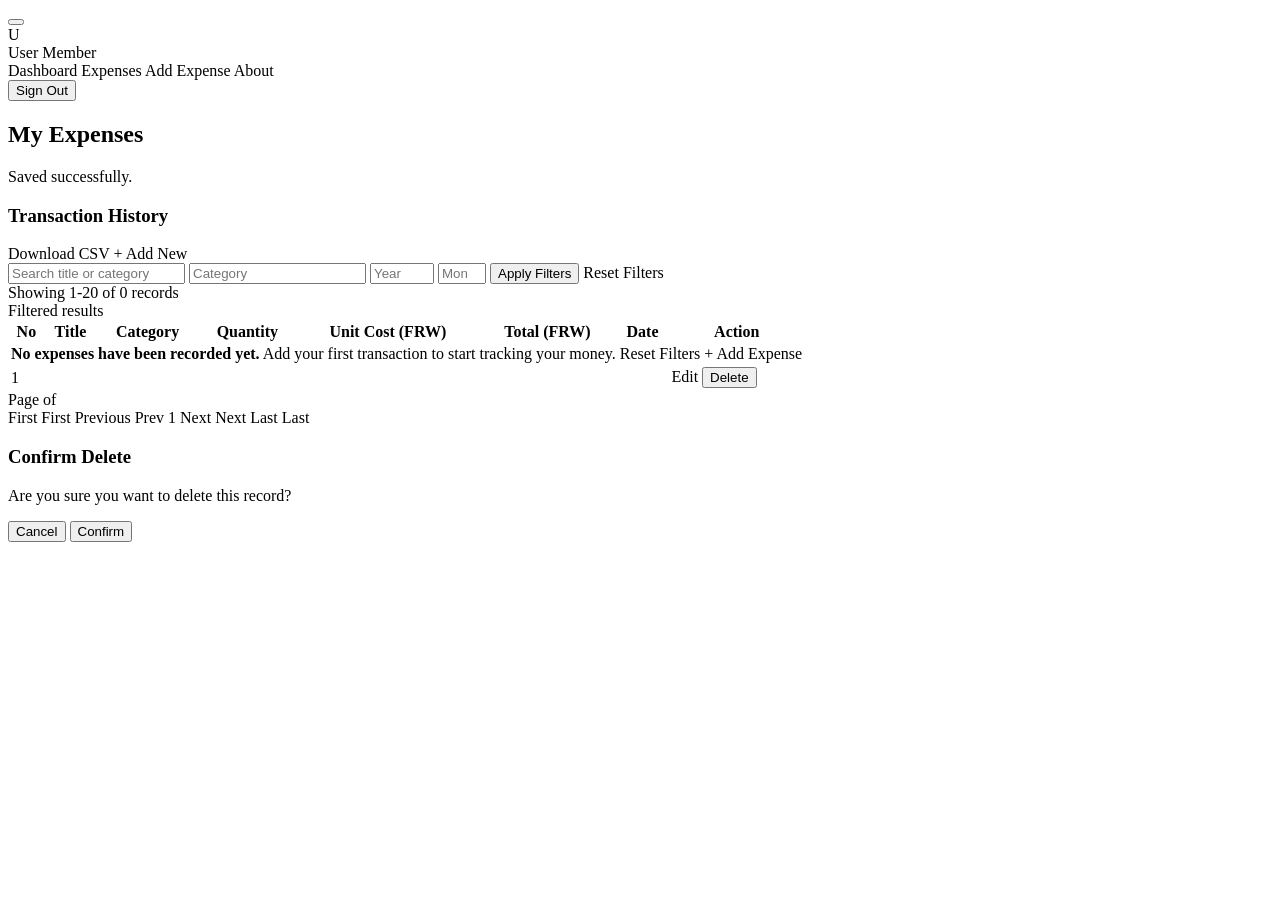
<file: src/main/resources/templates/index.html>
<!DOCTYPE html>
<html xmlns:th="http://www.thymeleaf.org">
<head>
    <meta charset="UTF-8">
    <meta name="viewport" content="width=device-width, initial-scale=1.0">
    <title>Expenses - Personal Finance</title>
    <link rel="stylesheet" th:href="@{/css/style.css}">
    <link href="https://fonts.googleapis.com/css2?family=Inter:wght@400;500;600;700&display=swap" rel="stylesheet">
</head>
<body>
<div class="layout">
    <button type="button" class="mobile-menu-toggle" aria-label="Open navigation" aria-expanded="false">
        <span></span><span></span><span></span>
    </button>
    <div class="sidebar-overlay"></div>
    <div class="sidebar">
        <div class="user-profile-box">
            <div class="avatar-circle"
                 th:text="${#authorization.expression('isAuthenticated()')} ? ${#strings.substring(#authentication.name,0,1).toUpperCase()} : 'U'">U</div>
            <div class="user-details">
            <span class="user-name-label"
                  th:text="${#authorization.expression('isAuthenticated()')} ? ${#authentication.name} : 'Guest'">User</span>
                <span class="user-role">Member</span>
            </div>
        </div>
        <nav class="sdbr">
            <a th:href="@{/dashboard}" class="sidebar-link" th:classappend="${activePage == 'dashboard' ? 'active' : ''}">Dashboard</a>
            <a th:href="@{/expenses}" class="sidebar-link" th:classappend="${activePage == 'expenses' ? 'active' : ''}">Expenses</a>
            <a th:href="@{/new(page=${currentPage}, returnUrl=${currentUrl})}" class="sidebar-link" th:classappend="${activePage == 'new' ? 'active' : ''}">Add Expense</a>
            <a th:href="@{/about}" class="sidebar-link" th:classappend="${activePage == 'about' ? 'active' : ''}">About</a>
        </nav>
        <div class="sidebar-bottom">
            <form th:action="@{/logout}" method="post"><button type="submit" class="logout-action-btn">Sign Out</button></form>
        </div>
    </div>

    <div class="main-content">
        <h2 class="page-title">My Expenses</h2>
        <div th:if="${successMessage}" class="success-msg" th:text="${successMessage}">Saved successfully.</div>
        <div class="table-card animate-fadeIn">
            <div class="table-header">
                <h3>Transaction History</h3>
                <div class="table-actions">
                    <a th:href="@{/expenses/export(keyword=${keyword}, category=${category}, filterYear=${filterYear}, filterMonth=${filterMonth})}" class="btn-secondary-link">Download CSV</a>
                    <a th:href="@{/new(page=${currentPage}, returnUrl=${currentUrl})}" class="btn-add-new">+ Add New</a>
                </div>
            </div>
            <form th:action="@{/expenses}" method="get" class="expense-filter">
                <input type="text" name="keyword" th:value="${keyword}" placeholder="Search title or category">
                <input type="text" name="category" th:value="${category}" placeholder="Category">
                <input type="number" name="filterYear" th:value="${filterYear}" placeholder="Year" min="2000" max="2100">
                <input type="number" name="filterMonth" th:value="${filterMonth}" placeholder="Month" min="1" max="12">
                <button type="submit" class="btn-view">Apply Filters</button>
                <a th:if="${hasFilters}" th:href="@{/expenses}" class="btn-secondary-link">Reset Filters</a>
            </form>
            <div class="table-meta-row">
                <div class="table-meta" th:if="${totalItems > 0}">
                    Showing <span th:text="${startItem}">1</span>-<span th:text="${endItem}">20</span>
                    of <span th:text="${totalItems}">0</span> records
                </div>
                <div class="table-meta" th:if="${hasFilters}">
                    Filtered results
                </div>
            </div>
            <div class="table-responsive">
                <table class="modern-table">
                    <thead>
                    <tr>
                        <th class="counter-cell">No</th>
                        <th>Title</th>
                        <th>Category</th>
                        <th>Quantity</th>
                        <th>Unit Cost (FRW)</th>
                        <th>Total (FRW)</th>
                        <th>Date</th>
                        <th>Action</th>
                    </tr>
                    </thead>
                    <tbody>
                    <tr th:if="${#lists.isEmpty(expenses)}">
                        <td colspan="8" class="empty-state">
                            <div class="empty-state-content">
                                <strong th:text="${hasFilters ? 'No expenses match your filters.' : 'No expenses have been recorded yet.'}">No expenses have been recorded yet.</strong>
                                <span th:text="${hasFilters ? 'Try a different search, category, year, or month.' : 'Add your first transaction to start tracking your money.'}">Add your first transaction to start tracking your money.</span>
                                <a th:if="${hasFilters}" th:href="@{/expenses}" class="btn-secondary-link">Reset Filters</a>
                                <a th:unless="${hasFilters}" th:href="@{/new(page=${currentPage}, returnUrl=${currentUrl})}" class="btn-add-new">+ Add Expense</a>
                            </div>
                        </td>
                    </tr>
                    <tr th:each="expense, expenseStat : ${expenses}">
                        <td class="counter-cell" th:text="${startItem + expenseStat.index}">1</td>
                        <td class="text-bold" th:text="${expense.title}"></td>
                        <td><span class="cat-badge" th:text="${expense.category}"></span></td>
                        <td class="numeric-cell" th:text="${expense.amount}"></td>
                        <td class="money-cell" th:text="${expense.unitCost != null ? #numbers.formatDecimal(expense.unitCost, 0, 'COMMA', 0, 'POINT') + ' FRW' : '0 FRW'}"></td>
                        <td class="text-bold text-primary money-cell" th:text="${#numbers.formatDecimal(expense.total, 0, 'COMMA', 0, 'POINT')} + ' FRW'"></td>
                        <td class="date-cell" th:text="${expense.date}"></td>
                        <td class="actions-cell">
                            <a th:href="@{/edit/{id}(id=${expense.id}, page=${currentPage}, returnUrl=${currentUrl})}" class="action-btn edit">Edit</a>
                            <button class="action-btn delete" th:attr="data-url=@{/delete/{id}(id=${expense.id}, page=${currentPage}, keyword=${keyword}, category=${category}, filterYear=${filterYear}, filterMonth=${filterMonth})}" onclick="openDeleteModal(this)">Delete</button>
                        </td>
                    </tr>
                    </tbody>
                </table>
            </div>
            <div class="pagination-bar" th:if="${totalItems > 0}">
                <div class="pag-info">Page <span th:text="${currentPage + 1}"></span> of <span th:text="${totalPages}"></span></div>
                <div class="pag-controls">
                    <a th:if="${hasPrevious}" th:href="@{/expenses(page=0, keyword=${keyword}, category=${category}, filterYear=${filterYear}, filterMonth=${filterMonth})}" class="pag-link">First</a>
                    <span th:unless="${hasPrevious}" class="pag-link disabled">First</span>

                    <a th:if="${hasPrevious}" th:href="@{/expenses(page=${previousPage}, keyword=${keyword}, category=${category}, filterYear=${filterYear}, filterMonth=${filterMonth})}" class="pag-link">Previous</a>
                    <span th:unless="${hasPrevious}" class="pag-link disabled">Prev</span>

                    <a th:each="pageNumber : ${pageNumbers}"
                       th:href="@{/expenses(page=${pageNumber}, keyword=${keyword}, category=${category}, filterYear=${filterYear}, filterMonth=${filterMonth})}"
                       th:text="${pageNumber + 1}"
                       th:class="${pageNumber == currentPage ? 'pag-link active' : 'pag-link'}">1</a>

                    <a th:if="${hasNext}" th:href="@{/expenses(page=${nextPage}, keyword=${keyword}, category=${category}, filterYear=${filterYear}, filterMonth=${filterMonth})}" class="pag-link">Next</a>
                    <span th:unless="${hasNext}" class="pag-link disabled">Next</span>

                    <a th:if="${hasNext}" th:href="@{/expenses(page=${totalPages - 1}, keyword=${keyword}, category=${category}, filterYear=${filterYear}, filterMonth=${filterMonth})}" class="pag-link">Last</a>
                    <span th:unless="${hasNext}" class="pag-link disabled">Last</span>
                </div>
            </div>
        </div>
    </div>
</div>

<div id="deleteModal" class="modal">
    <div class="modal-content animate-slideUp">
        <h3>Confirm Delete</h3>
        <p>Are you sure you want to delete this record?</p>
        <div class="modal-buttons">
            <button id="cancelBtn" class="btn-secondary">Cancel</button>
            <button id="confirmBtn" class="btn-danger">Confirm</button>
        </div>
    </div>
</div>
<script th:src="@{/js/app.js}"></script>
</body>
</html>
</file>
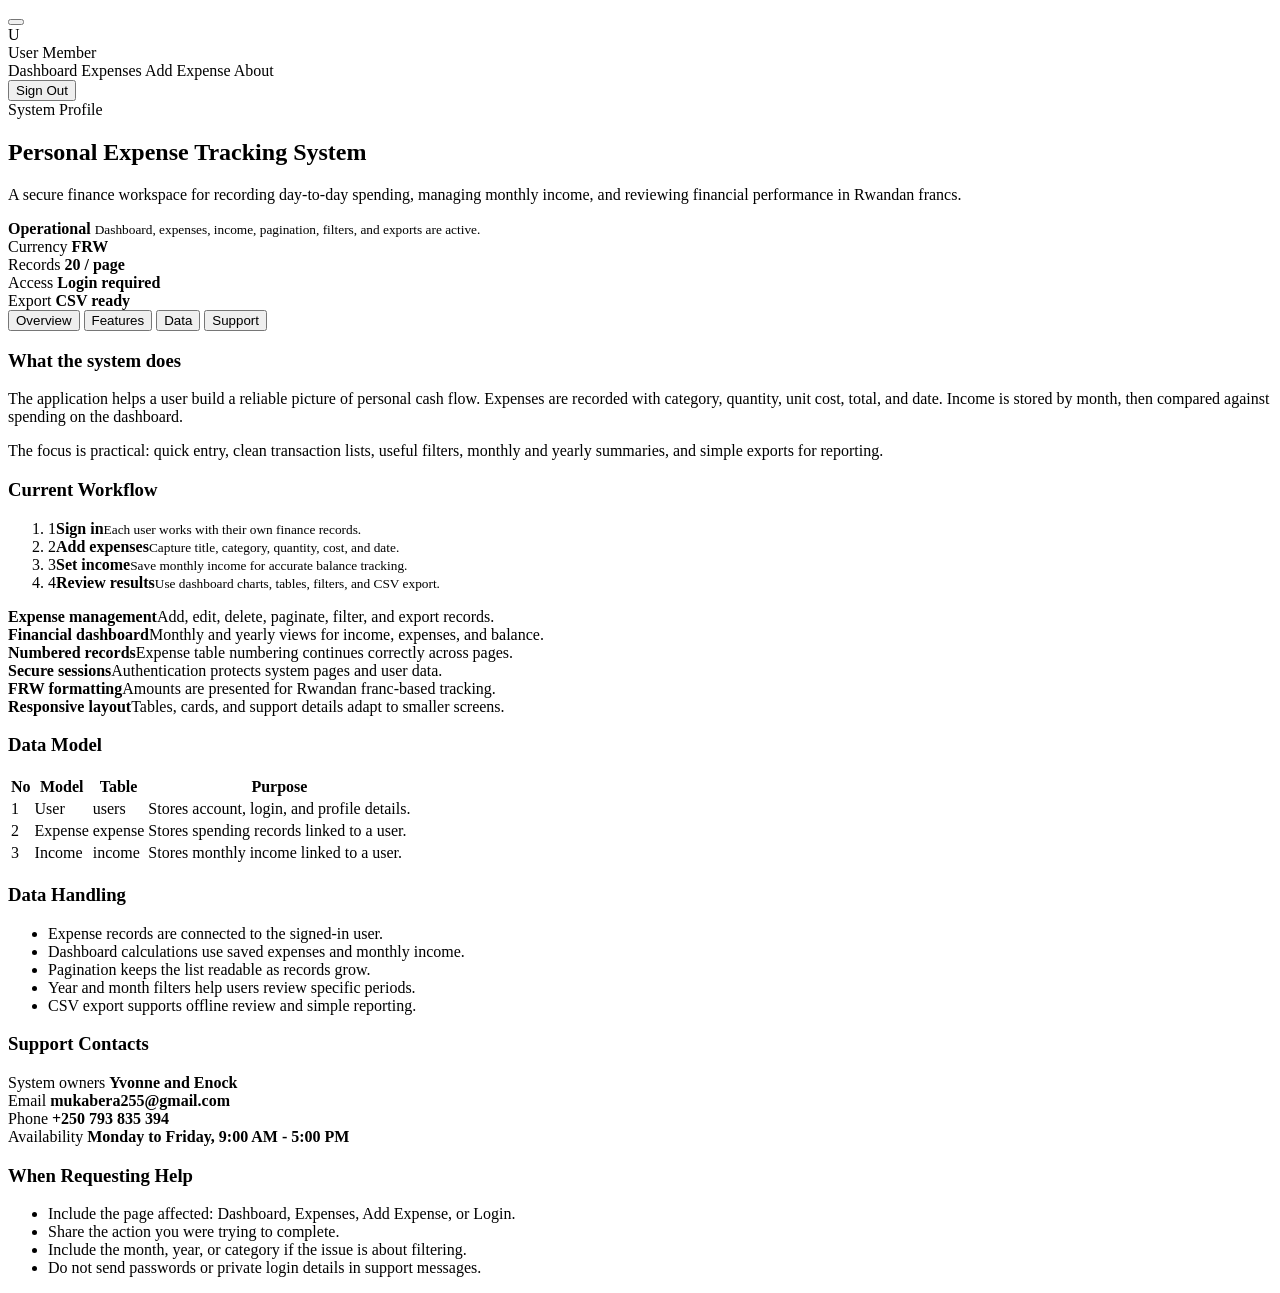
<file: src/main/resources/templates/about.html>
<!DOCTYPE html>
<html xmlns:th="http://www.thymeleaf.org">
<head>
    <meta charset="UTF-8">
    <meta name="viewport" content="width=device-width, initial-scale=1.0">
    <title>About - Personal Expense Tracker</title>
    <link rel="stylesheet" th:href="@{/css/style.css}">
    <link href="https://fonts.googleapis.com/css2?family=Inter:wght@400;500;600;700;800&display=swap" rel="stylesheet">
</head>
<body>
<div class="layout">
    <button type="button" class="mobile-menu-toggle" aria-label="Open navigation" aria-expanded="false">
        <span></span><span></span><span></span>
    </button>
    <div class="sidebar-overlay"></div>
    <div class="sidebar">
        <div class="user-profile-box">
            <div class="avatar-circle"
                 th:text="${#authorization.expression('isAuthenticated()')} ? ${#strings.substring(#authentication.name,0,1).toUpperCase()} : 'U'">U</div>
            <div class="user-details">
            <span class="user-name-label"
                  th:text="${#authorization.expression('isAuthenticated()')} ? ${#authentication.name} : 'Guest'">User</span>
                <span class="user-role">Member</span>
            </div>
        </div>
        <nav class="sdbr">
            <a th:href="@{/dashboard}" class="sidebar-link" th:classappend="${activePage == 'dashboard' ? 'active' : ''}">Dashboard</a>
            <a th:href="@{/expenses}" class="sidebar-link" th:classappend="${activePage == 'expenses' ? 'active' : ''}">Expenses</a>
            <a th:href="@{/new(returnUrl=${currentUrl})}" class="sidebar-link" th:classappend="${activePage == 'new' ? 'active' : ''}">Add Expense</a>
            <a th:href="@{/about}" class="sidebar-link" th:classappend="${activePage == 'about' ? 'active' : ''}">About</a>
        </nav>
        <div class="sidebar-bottom">
            <form th:action="@{/logout}" method="post"><button type="submit" class="logout-action-btn">Sign Out</button></form>
        </div>
    </div>

    <main class="main-content">
        <div class="about-shell animate-fadeIn">
            <section class="about-hero">
                <div>
                    <span class="section-kicker">System Profile</span>
                    <h2>Personal Expense Tracking System</h2>
                    <p>
                        A secure finance workspace for recording day-to-day spending, managing monthly income,
                        and reviewing financial performance in Rwandan francs.
                    </p>
                </div>
                <div class="system-status-card">
                    <span class="status-dot"></span>
                    <div>
                        <strong>Operational</strong>
                        <small>Dashboard, expenses, income, pagination, filters, and exports are active.</small>
                    </div>
                </div>
            </section>

            <section class="system-metrics">
                <div class="metric-tile">
                    <span>Currency</span>
                    <strong>FRW</strong>
                </div>
                <div class="metric-tile">
                    <span>Records</span>
                    <strong>20 / page</strong>
                </div>
                <div class="metric-tile">
                    <span>Access</span>
                    <strong>Login required</strong>
                </div>
                <div class="metric-tile">
                    <span>Export</span>
                    <strong>CSV ready</strong>
                </div>
            </section>

            <div class="about-tabs" role="tablist" aria-label="About sections">
                <button class="about-tab active" type="button" data-about-tab="overview">Overview</button>
                <button class="about-tab" type="button" data-about-tab="features">Features</button>
                <button class="about-tab" type="button" data-about-tab="data">Data</button>
                <button class="about-tab" type="button" data-about-tab="support">Support</button>
            </div>

            <section class="about-panel active" id="about-overview" data-about-panel="overview">
                <div class="about-section-grid">
                    <div class="about-card about-story">
                        <h3>What the system does</h3>
                        <p>
                            The application helps a user build a reliable picture of personal cash flow.
                            Expenses are recorded with category, quantity, unit cost, total, and date.
                            Income is stored by month, then compared against spending on the dashboard.
                        </p>
                        <p>
                            The focus is practical: quick entry, clean transaction lists, useful filters,
                            monthly and yearly summaries, and simple exports for reporting.
                        </p>
                    </div>

                    <div class="about-card">
                        <h3>Current Workflow</h3>
                        <ol class="workflow-list">
                            <li><span>1</span><strong>Sign in</strong><small>Each user works with their own finance records.</small></li>
                            <li><span>2</span><strong>Add expenses</strong><small>Capture title, category, quantity, cost, and date.</small></li>
                            <li><span>3</span><strong>Set income</strong><small>Save monthly income for accurate balance tracking.</small></li>
                            <li><span>4</span><strong>Review results</strong><small>Use dashboard charts, tables, filters, and CSV export.</small></li>
                        </ol>
                    </div>
                </div>
            </section>

            <section class="about-panel" id="about-features" data-about-panel="features">
                <div class="feature-grid">
                    <div class="feature-item"><strong>Expense management</strong><span>Add, edit, delete, paginate, filter, and export records.</span></div>
                    <div class="feature-item"><strong>Financial dashboard</strong><span>Monthly and yearly views for income, expenses, and balance.</span></div>
                    <div class="feature-item"><strong>Numbered records</strong><span>Expense table numbering continues correctly across pages.</span></div>
                    <div class="feature-item"><strong>Secure sessions</strong><span>Authentication protects system pages and user data.</span></div>
                    <div class="feature-item"><strong>FRW formatting</strong><span>Amounts are presented for Rwandan franc-based tracking.</span></div>
                    <div class="feature-item"><strong>Responsive layout</strong><span>Tables, cards, and support details adapt to smaller screens.</span></div>
                </div>
            </section>

            <section class="about-panel" id="about-data" data-about-panel="data">
                <div class="about-section-grid">
                    <div class="about-card">
                        <h3>Data Model</h3>
                        <div class="table-responsive">
                            <table class="modern-table compact-table">
                                <thead>
                                <tr>
                                    <th>No</th>
                                    <th>Model</th>
                                    <th>Table</th>
                                    <th>Purpose</th>
                                </tr>
                                </thead>
                                <tbody>
                                <tr>
                                    <td class="counter-cell">1</td>
                                    <td class="text-bold">User</td>
                                    <td>users</td>
                                    <td>Stores account, login, and profile details.</td>
                                </tr>
                                <tr>
                                    <td class="counter-cell">2</td>
                                    <td class="text-bold">Expense</td>
                                    <td>expense</td>
                                    <td>Stores spending records linked to a user.</td>
                                </tr>
                                <tr>
                                    <td class="counter-cell">3</td>
                                    <td class="text-bold">Income</td>
                                    <td>income</td>
                                    <td>Stores monthly income linked to a user.</td>
                                </tr>
                                </tbody>
                            </table>
                        </div>
                    </div>

                    <div class="about-card">
                        <h3>Data Handling</h3>
                        <ul class="system-check-list">
                            <li>Expense records are connected to the signed-in user.</li>
                            <li>Dashboard calculations use saved expenses and monthly income.</li>
                            <li>Pagination keeps the list readable as records grow.</li>
                            <li>Year and month filters help users review specific periods.</li>
                            <li>CSV export supports offline review and simple reporting.</li>
                        </ul>
                    </div>
                </div>
            </section>

            <section class="about-panel" id="about-support" data-about-panel="support">
                <div class="about-section-grid">
                    <div class="about-card">
                        <h3>Support Contacts</h3>
                        <div class="contact-format refined-contact">
                            <div class="contact-row">
                                <span>System owners</span>
                                <strong>Yvonne and Enock</strong>
                            </div>
                            <div class="contact-row">
                                <span>Email</span>
                                <strong>mukabera255@gmail.com</strong>
                            </div>
                            <div class="contact-row">
                                <span>Phone</span>
                                <strong>+250 793 835 394</strong>
                            </div>
                            <div class="contact-row">
                                <span>Availability</span>
                                <strong>Monday to Friday, 9:00 AM - 5:00 PM</strong>
                            </div>
                        </div>
                    </div>

                    <div class="about-card">
                        <h3>When Requesting Help</h3>
                        <ul class="system-check-list">
                            <li>Include the page affected: Dashboard, Expenses, Add Expense, or Login.</li>
                            <li>Share the action you were trying to complete.</li>
                            <li>Include the month, year, or category if the issue is about filtering.</li>
                            <li>Do not send passwords or private login details in support messages.</li>
                        </ul>
                    </div>
                </div>
            </section>
        </div>
    </main>
</div>
<script th:src="@{/js/app.js}"></script>
</body>
</html>
</file>
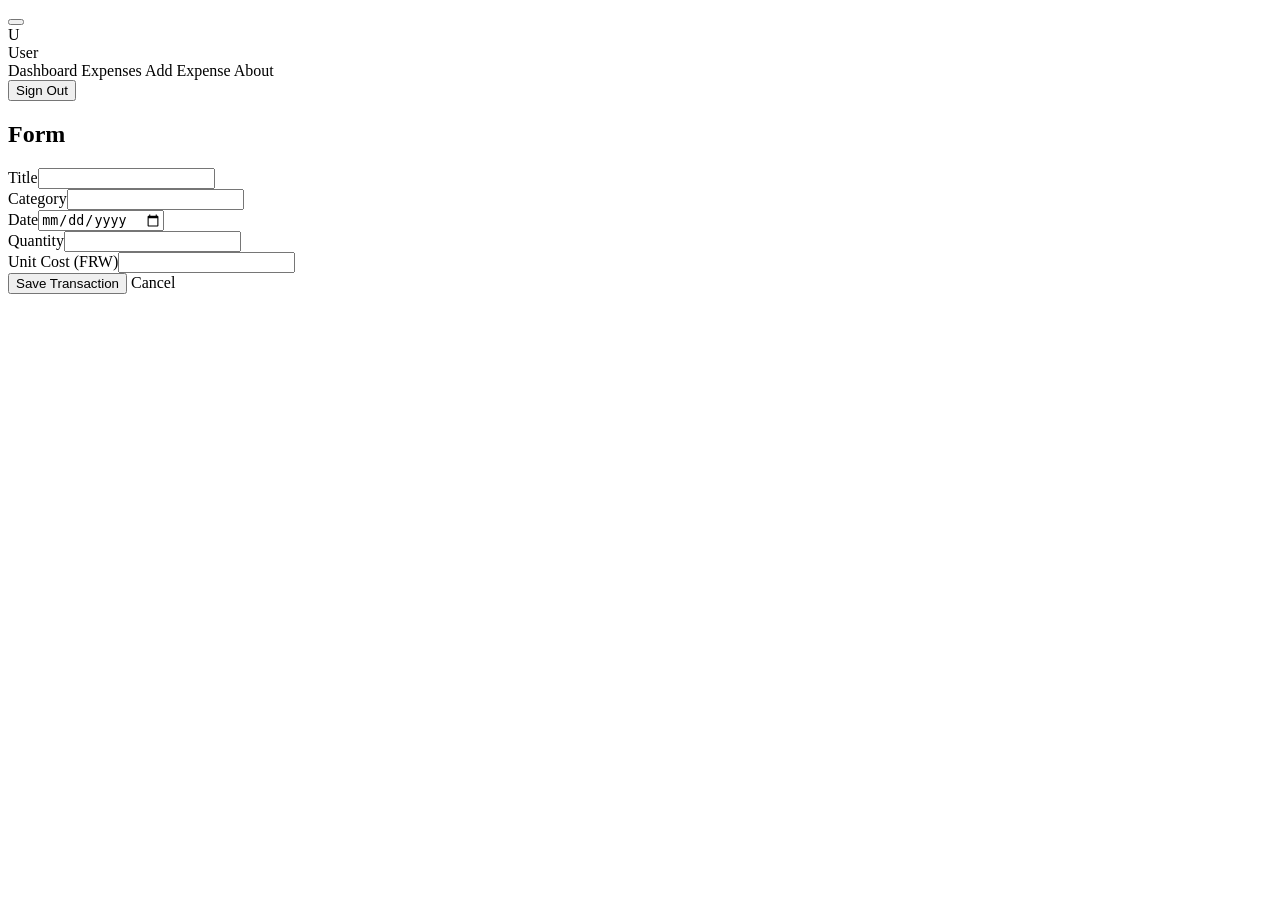
<file: src/main/resources/templates/form.html>
<!DOCTYPE html>
<html xmlns:th="http://www.thymeleaf.org">
<head>
    <meta charset="UTF-8">
    <meta name="viewport" content="width=device-width, initial-scale=1.0">
    <title>Expense Entry</title>
    <link rel="stylesheet" th:href="@{/css/style.css}">
</head>
<body>
<div class="layout">
    <button type="button" class="mobile-menu-toggle" aria-label="Open navigation" aria-expanded="false">
        <span></span><span></span><span></span>
    </button>
    <div class="sidebar-overlay"></div>
    <div class="sidebar">
        <div class="user-profile-box">
            <div class="avatar-circle" th:text="${#authentication.name != null ? #strings.substring(#authentication.name,0,1).toUpperCase() : 'U'}">U</div>
            <div class="user-details"><span class="user-name-label" th:text="${#authentication.name}">User</span></div>
        </div>
        <nav class="sdbr">
            <a th:href="@{/dashboard}" class="sidebar-link" th:classappend="${activePage == 'dashboard' ? 'active' : ''}">Dashboard</a>
            <a th:href="@{/expenses}" class="sidebar-link" th:classappend="${activePage == 'expenses' ? 'active' : ''}">Expenses</a>
            <a th:href="@{/new(page=${page}, returnUrl=${returnUrl})}" class="sidebar-link" th:classappend="${activePage == 'new' ? 'active' : ''}">Add Expense</a>
            <a th:href="@{/about}" class="sidebar-link" th:classappend="${activePage == 'about' ? 'active' : ''}">About</a>
        </nav>
        <div class="sidebar-bottom">
            <form th:action="@{/logout}" method="post"><button type="submit" class="logout-action-btn">Sign Out</button></form>
        </div>
    </div>

    <div class="main-content">
        <h2 class="page-title" th:text="${expense.id == null ? 'New Expense' : 'Edit Expense'}">Form</h2>
        <div class="form-container animate-slideUp">
            <div class="card form-card">
                <form th:action="@{/save}" th:object="${expense}" method="post">
                    <input type="hidden" th:field="*{id}" />
                    <input type="hidden" name="page" th:value="${page}" />
                    <input type="hidden" name="returnUrl" th:value="${returnUrl}" />
                    <div class="form-group"><label>Title</label><input type="text" th:field="*{title}" required></div>
                    <div class="form-row">
                        <div class="form-group"><label>Category</label><input type="text" th:field="*{category}" required></div>
                        <div class="form-group"><label>Date</label><input type="date" th:field="*{date}" required></div>
                    </div>
                    <div class="form-row">
                        <div class="form-group"><label>Quantity</label><input type="number" th:field="*{amount}" required></div>
                        <div class="form-group"><label>Unit Cost (FRW)</label><input type="number" th:field="*{unitCost}" step="1" min="0" required></div>
                    </div>
                    <button type="submit" class="btn-submit-main">Save Transaction</button>
                    <a th:href="${returnUrl}" class="btn-cancel">Cancel</a>
                </form>
            </div>
        </div>
    </div>
</div>
</body>
</html>
</file>
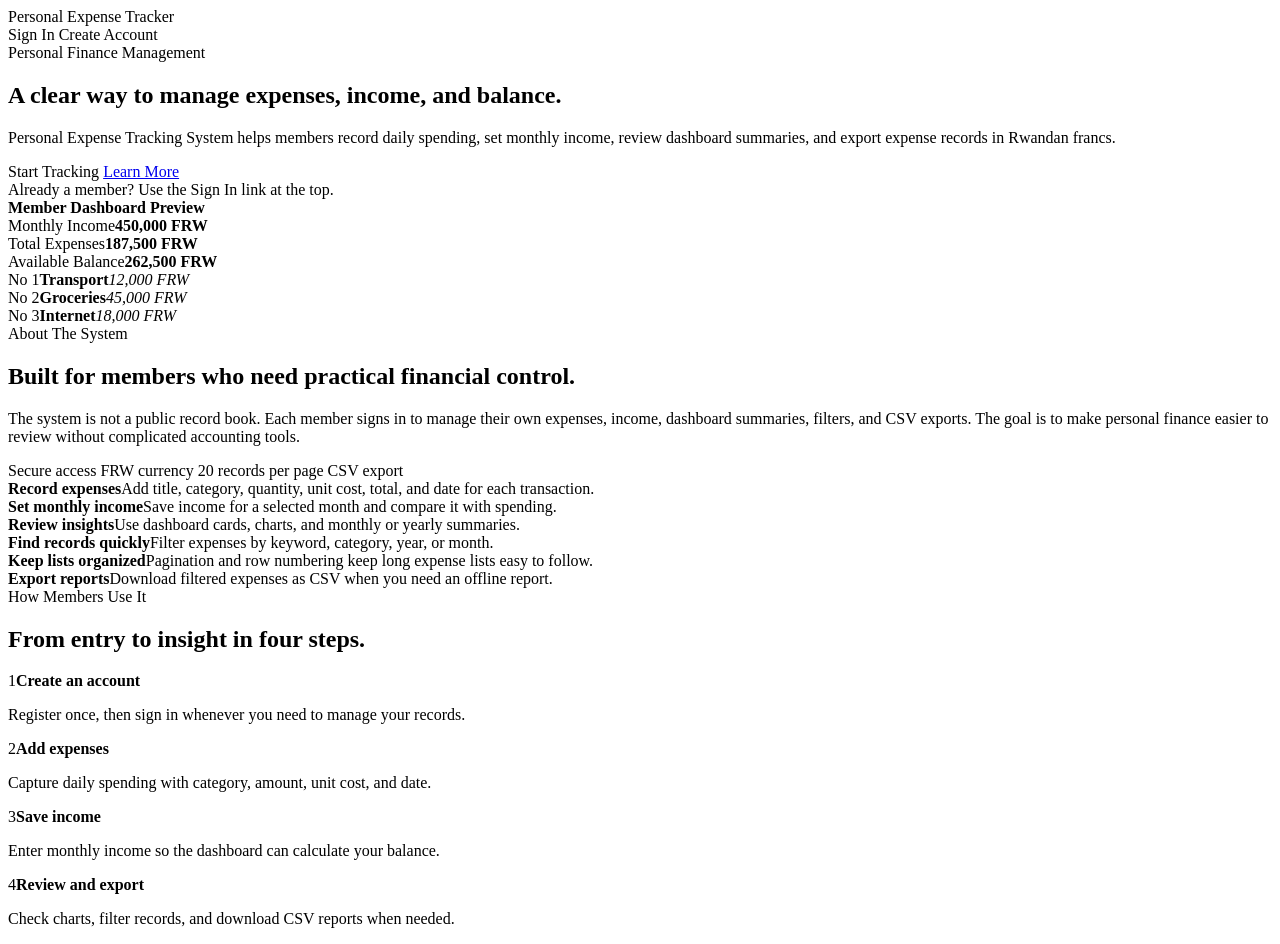
<file: src/main/resources/templates/landing.html>
<!DOCTYPE html>
<html xmlns:th="http://www.thymeleaf.org">
<head>
    <meta charset="UTF-8">
    <meta name="viewport" content="width=device-width, initial-scale=1.0">
    <title>Personal Expense Tracking System</title>
    <link rel="stylesheet" th:href="@{/css/style.css}">
    <link href="https://fonts.googleapis.com/css2?family=Inter:wght@400;500;600;700;800&display=swap" rel="stylesheet">
</head>
<body class="landing-page">
<header class="landing-nav">
    <a th:href="@{/}" class="landing-brand">
        <span>Personal Expense Tracker</span>
    </a>
    <div class="landing-nav-actions">
        <a th:href="@{/login}" class="landing-link">Sign In</a>
        <a th:href="@{/register}" class="landing-btn">Create Account</a>
    </div>
</header>

<main>
    <section class="landing-hero">
        <div class="landing-hero-copy">
            <span class="section-kicker">Personal Finance Management</span>
            <h1>A clear way to manage expenses, income, and balance.</h1>
            <p>
                Personal Expense Tracking System helps members record daily spending, set monthly income,
                review dashboard summaries, and export expense records in Rwandan francs.
            </p>
            <div class="landing-actions">
                <a th:href="@{/register}" class="landing-primary">Start Tracking</a>
                <a href="#system-details" class="landing-secondary">Learn More</a>
            </div>
            <div class="landing-note">Already a member? Use the Sign In link at the top.</div>
        </div>

        <div class="landing-preview" aria-label="System preview">
            <div class="preview-header">
                <span></span>
                <strong>Member Dashboard Preview</strong>
            </div>
            <div class="preview-metrics">
                <div><span>Monthly Income</span><strong>450,000 FRW</strong></div>
                <div><span>Total Expenses</span><strong>187,500 FRW</strong></div>
                <div><span>Available Balance</span><strong>262,500 FRW</strong></div>
            </div>
            <div class="preview-table">
                <div><span>No 1</span><strong>Transport</strong><em>12,000 FRW</em></div>
                <div><span>No 2</span><strong>Groceries</strong><em>45,000 FRW</em></div>
                <div><span>No 3</span><strong>Internet</strong><em>18,000 FRW</em></div>
            </div>
        </div>
    </section>

    <section class="landing-about" id="system-details">
        <div>
            <span class="section-kicker">About The System</span>
            <h2>Built for members who need practical financial control.</h2>
            <p>
                The system is not a public record book. Each member signs in to manage their own expenses,
                income, dashboard summaries, filters, and CSV exports. The goal is to make personal finance
                easier to review without complicated accounting tools.
            </p>
            <div class="landing-facts">
                <span>Secure access</span>
                <span>FRW currency</span>
                <span>20 records per page</span>
                <span>CSV export</span>
            </div>
        </div>

        <div class="landing-feature-list">
            <div><strong>Record expenses</strong><span>Add title, category, quantity, unit cost, total, and date for each transaction.</span></div>
            <div><strong>Set monthly income</strong><span>Save income for a selected month and compare it with spending.</span></div>
            <div><strong>Review insights</strong><span>Use dashboard cards, charts, and monthly or yearly summaries.</span></div>
            <div><strong>Find records quickly</strong><span>Filter expenses by keyword, category, year, or month.</span></div>
            <div><strong>Keep lists organized</strong><span>Pagination and row numbering keep long expense lists easy to follow.</span></div>
            <div><strong>Export reports</strong><span>Download filtered expenses as CSV when you need an offline report.</span></div>
        </div>
    </section>

    <section class="landing-process">
        <div>
            <span class="section-kicker">How Members Use It</span>
            <h2>From entry to insight in four steps.</h2>
        </div>
        <div class="landing-steps">
            <div><span>1</span><strong>Create an account</strong><p>Register once, then sign in whenever you need to manage your records.</p></div>
            <div><span>2</span><strong>Add expenses</strong><p>Capture daily spending with category, amount, unit cost, and date.</p></div>
            <div><span>3</span><strong>Save income</strong><p>Enter monthly income so the dashboard can calculate your balance.</p></div>
            <div><span>4</span><strong>Review and export</strong><p>Check charts, filter records, and download CSV reports when needed.</p></div>
        </div>
    </section>
</main>
</body>
</html>
</file>
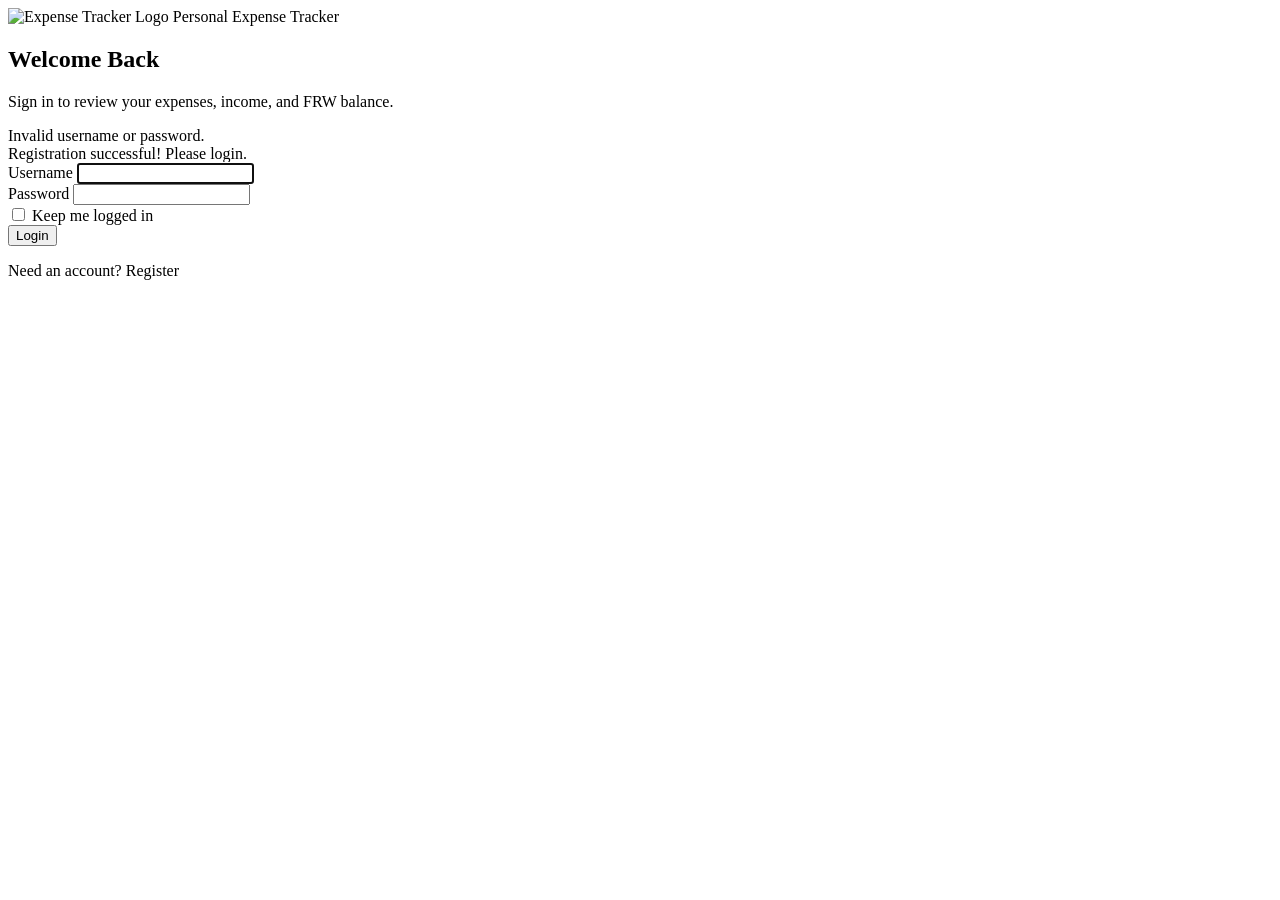
<file: src/main/resources/templates/login.html>
<!DOCTYPE html>
<html xmlns:th="http://www.thymeleaf.org">
<head>
    <meta charset="UTF-8">
    <meta name="viewport" content="width=device-width, initial-scale=1.0">
    <title>Login</title>
    <link rel="stylesheet" th:href="@{/css/style.css}">
</head>
<body class="auth-page">
<div class="auth-card animate-slideUp">
    <div class="auth-brand">
        <img th:src="@{/images/logo.png}" class="auth-logo" alt="Expense Tracker Logo">
        <span>Personal Expense Tracker</span>
    </div>
    <h2>Welcome Back</h2>
    <p class="auth-subtitle">Sign in to review your expenses, income, and FRW balance.</p>

    <div th:if="${param.error}" class="error-msg">Invalid username or password.</div>
    <div th:if="${param.registered}" class="success-msg">Registration successful! Please login.</div>

    <form th:action="@{/login}" method="post">
        <div class="form-group">
            <label>Username</label>
            <input type="text" name="username" required autofocus>
        </div>
        <div class="form-group">
            <label>Password</label>
            <input type="password" name="password" required>
        </div>

        <div class="form-check">
            <input type="checkbox" name="remember-me" id="rememberMe">
            <label for="rememberMe">Keep me logged in</label>
        </div>

        <button type="submit" class="btn-auth">Login</button>
    </form>
    <p class="auth-footer">Need an account? <a th:href="@{/register}">Register</a></p>
</div>
</body>
</html>
</file>
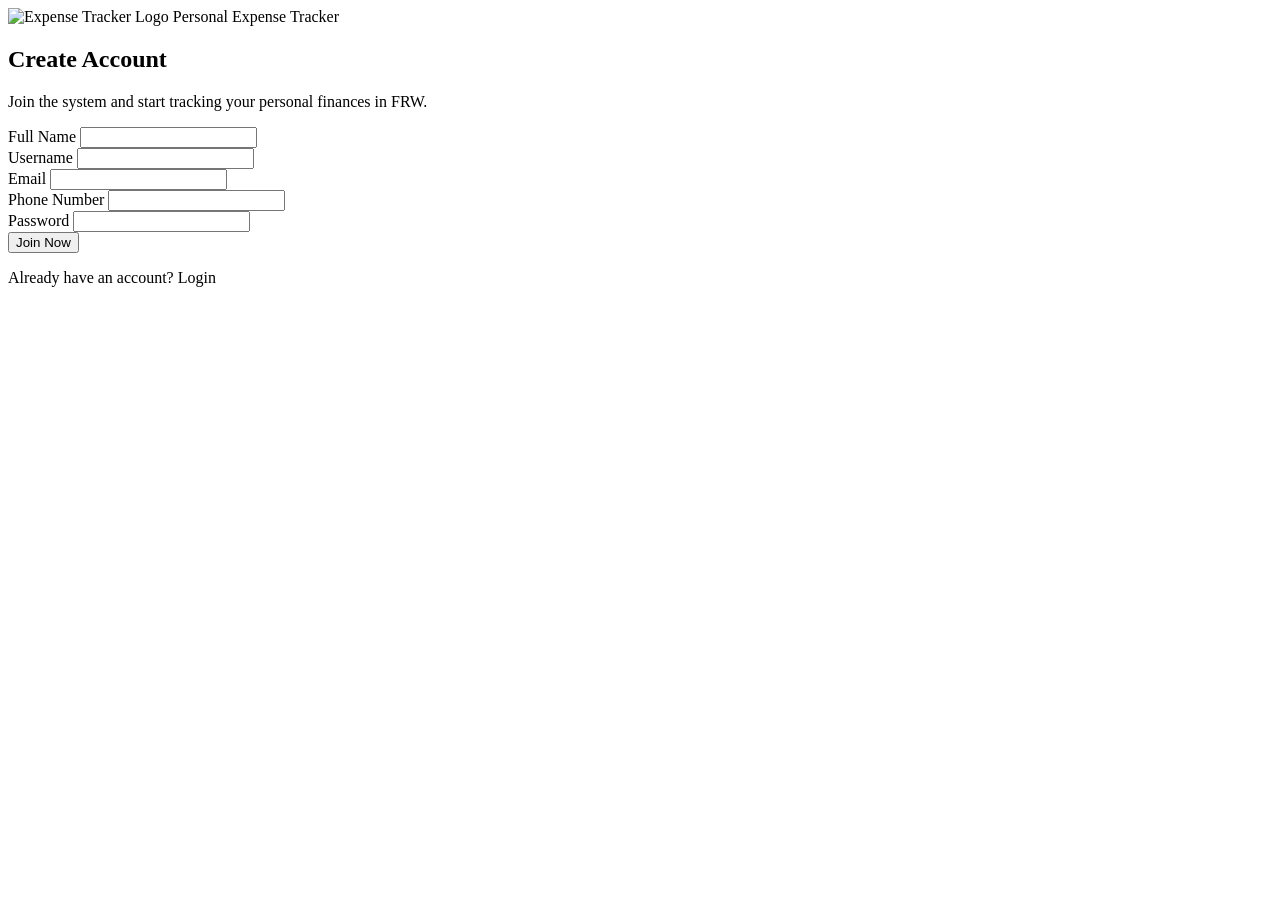
<file: src/main/resources/templates/register.html>
<!DOCTYPE html>
<html xmlns:th="http://www.thymeleaf.org">
<head>
    <meta charset="UTF-8">
    <meta name="viewport" content="width=device-width, initial-scale=1.0">
    <title>Register</title>
    <link rel="stylesheet" th:href="@{/css/style.css}">
</head>
<body class="auth-page">
<div class="auth-card animate-slideUp">
    <div class="auth-brand">
        <img th:src="@{/images/logo.png}" class="auth-logo" alt="Expense Tracker Logo">
        <span>Personal Expense Tracker</span>
    </div>
    <h2>Create Account</h2>
    <p class="auth-subtitle">Join the system and start tracking your personal finances in FRW.</p>
    <form th:action="@{/register}" method="post">
        <div class="form-group">
            <label>Full Name</label>
            <input type="text" name="name" required>
        </div>
        <div class="form-group">
            <label>Username</label>
            <input type="text" name="username" required>
        </div>
        <div class="form-group">
            <label>Email</label>
            <input type="email" name="email" required>
        </div>
        <div class="form-group">
            <label>Phone Number</label>
            <input type="text" name="phone" required>
        </div>
        <div class="form-group">
            <label>Password</label>
            <input type="password" name="password" required>
        </div>
        <button type="submit" class="btn-auth">Join Now</button>
    </form>
    <p class="auth-footer">Already have an account? <a th:href="@{/login}">Login</a></p>
</div>
</body>
</html>
</file>
